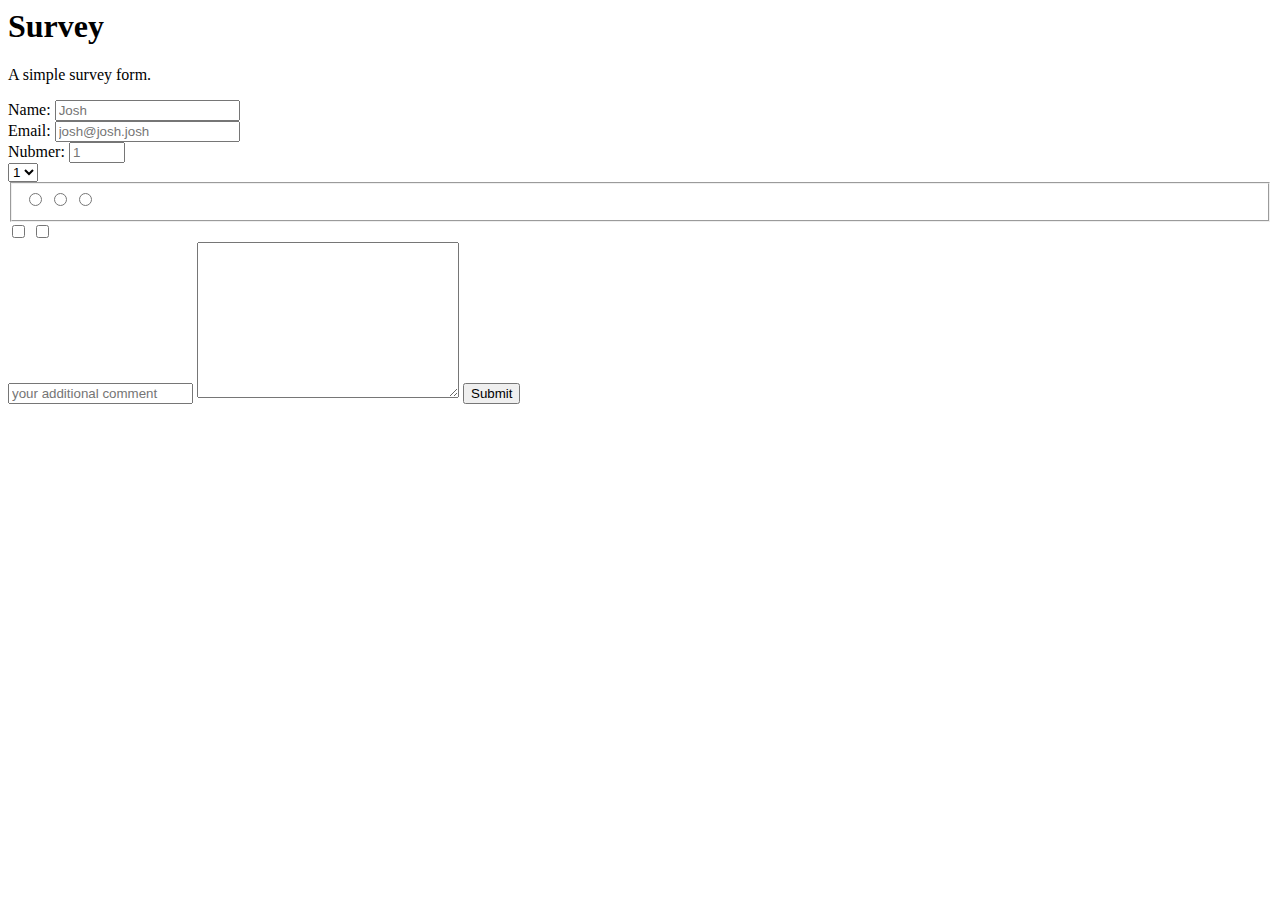
<file: html/form.html>
<html lang="en">

<head>
  <meta charset="UTF-8">
  <meta http-equiv="X-UA-Compatible" content="IE=edge">
  <meta name="viewport" content="width=device-width, initial-scale=1.0">
  <title>Form</title>
</head>

<body>
  <h1 id="title">Survey</h1>

  <p id="description">A simple survey form.</p>

  <form action="" id="survey-form">

    <label for="name" id="name-label">
      Name:
      <input type="text" name="name" id="name" placeholder="Josh" required>
    </label><br>
    <label for="email" id="email-label">
      Email:
      <input type="email" name="email" id="email" placeholder="josh@josh.josh" required>
    </label><br>
    <label for="nubmer" id="number-label">
      Nubmer:
      <input type="number" name="number" id="number" min="0" max="10" placeholder="1" required>
    </label><br>


    <select name="" id="dropdown">
      <option value="1">1</option>
      <option value="2">2</option>
    </select>

    <fieldset>
      <input type="radio" name="group1" id="1" value="1">
      <input type="radio" name="group1" id="2" value="2">
      <input type="radio" name="group1" id="3" value="3">
    </fieldset>

    <input type="checkbox" name="ck1" id="ck1" value="1">
    <input type="checkbox" name="ck2" id="ck2" value="2">
    <br>
    <input type="textarea" placeholder="your additional comment">
    <textarea name="comment" id="comment" cols="30" rows="10"></textarea>
    <button id="submit" formaction="submit">Submit</button>
  </form>
</body>

</html>
</file>
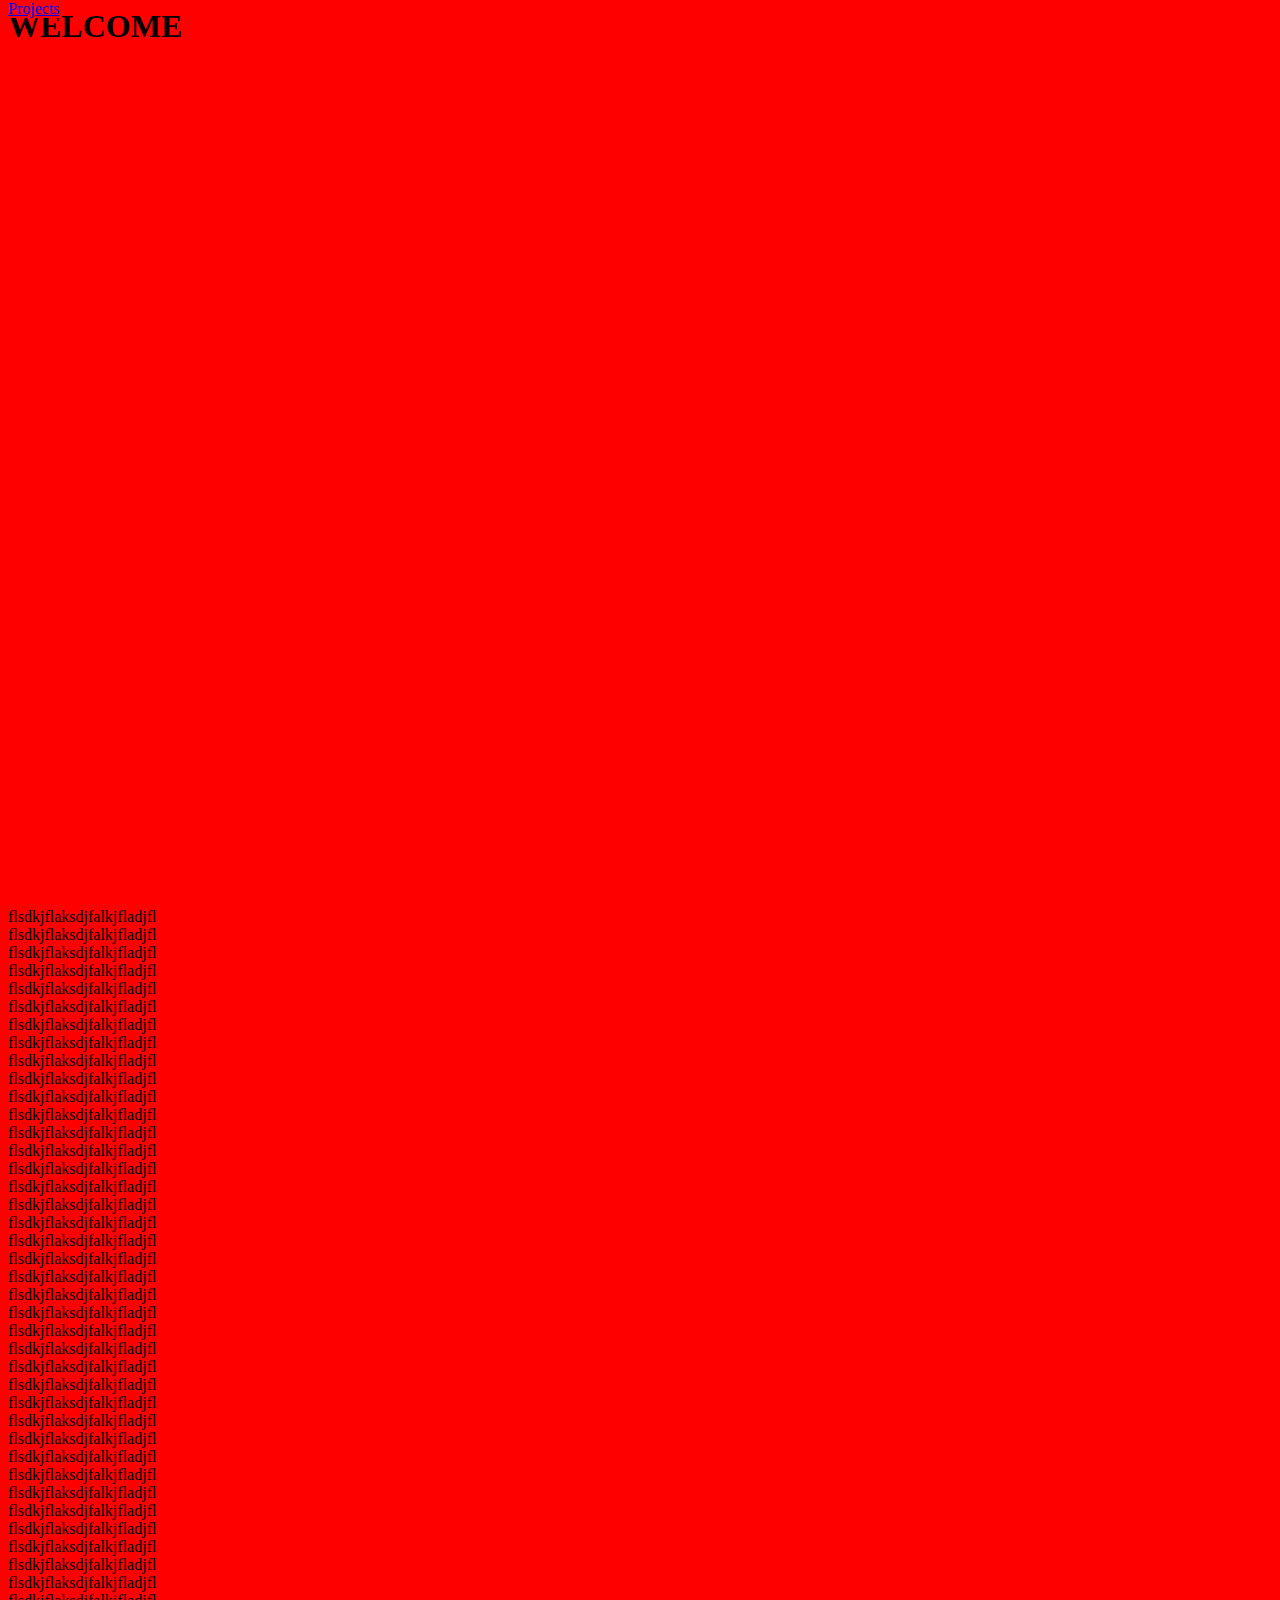
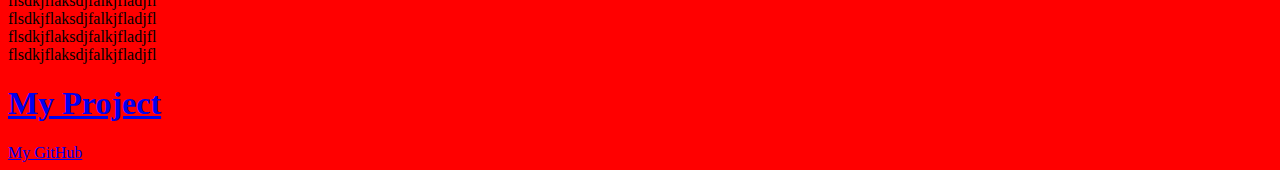
<file: html/portfolio.html>
<html lang="en">

<head>
  <meta charset="UTF-8">
  <meta http-equiv="X-UA-Compatible" content="IE=edge">
  <meta name="viewport" content="width=device-width, initial-scale=1.0">
  <title>Document</title>
</head>

<body>
  <nav id="navbar">
    <a href="#projects">Projects</a>
  </nav>

  <section id="welcome-section">
    <h1>WELCOME</h1>
  </section>

flsdkjflaksdjfalkjfladjfl<br>flsdkjflaksdjfalkjfladjfl<br>
flsdkjflaksdjfalkjfladjfl<br>flsdkjflaksdjfalkjfladjfl<br>
flsdkjflaksdjfalkjfladjfl<br>flsdkjflaksdjfalkjfladjfl<br>
flsdkjflaksdjfalkjfladjfl<br>flsdkjflaksdjfalkjfladjfl<br>
flsdkjflaksdjfalkjfladjfl<br>flsdkjflaksdjfalkjfladjfl<br>
flsdkjflaksdjfalkjfladjfl<br>flsdkjflaksdjfalkjfladjfl<br>
flsdkjflaksdjfalkjfladjfl<br>  flsdkjflaksdjfalkjfladjfl<br>
flsdkjflaksdjfalkjfladjfl<br>flsdkjflaksdjfalkjfladjfl<br>
flsdkjflaksdjfalkjfladjfl<br>flsdkjflaksdjfalkjfladjfl<br>
flsdkjflaksdjfalkjfladjfl<br>flsdkjflaksdjfalkjfladjfl<br>
flsdkjflaksdjfalkjfladjfl<br>flsdkjflaksdjfalkjfladjfl<br>
flsdkjflaksdjfalkjfladjfl<br>flsdkjflaksdjfalkjfladjfl<br>
flsdkjflaksdjfalkjfladjfl<br>flsdkjflaksdjfalkjfladjfl<br>
flsdkjflaksdjfalkjfladjfl<br>  flsdkjflaksdjfalkjfladjfl<br>
flsdkjflaksdjfalkjfladjfl<br>flsdkjflaksdjfalkjfladjfl<br>
flsdkjflaksdjfalkjfladjfl<br>flsdkjflaksdjfalkjfladjfl<br>
flsdkjflaksdjfalkjfladjfl<br>flsdkjflaksdjfalkjfladjfl<br>
flsdkjflaksdjfalkjfladjfl<br>flsdkjflaksdjfalkjfladjfl<br>
flsdkjflaksdjfalkjfladjfl<br>flsdkjflaksdjfalkjfladjfl<br>
flsdkjflaksdjfalkjfladjfl<br>flsdkjflaksdjfalkjfladjfl<br>
flsdkjflaksdjfalkjfladjfl<br>  flsdkjflaksdjfalkjfladjfl<br>

  <section id="projects">
    <h1 class="project-title"><a
        href="https://www.freecodecamp.org/learn/responsive-web-design/responsive-web-design-projects/build-a-personal-portfolio-webpage">My
        Project</a></h1>
    <a href="https://github.com/zcysxy" id="profile-link" target="_blank">My GitHub</a>
  </section>
</body>

<style>
  @media (min-width: 500px) {
    * {
      background-color: red;
    }
  }

  #welcome-section {
    height: 100vh;
  }

  #navbar {
    position: fixed;
    top: 0;
  }
</style>

</html>
</file>
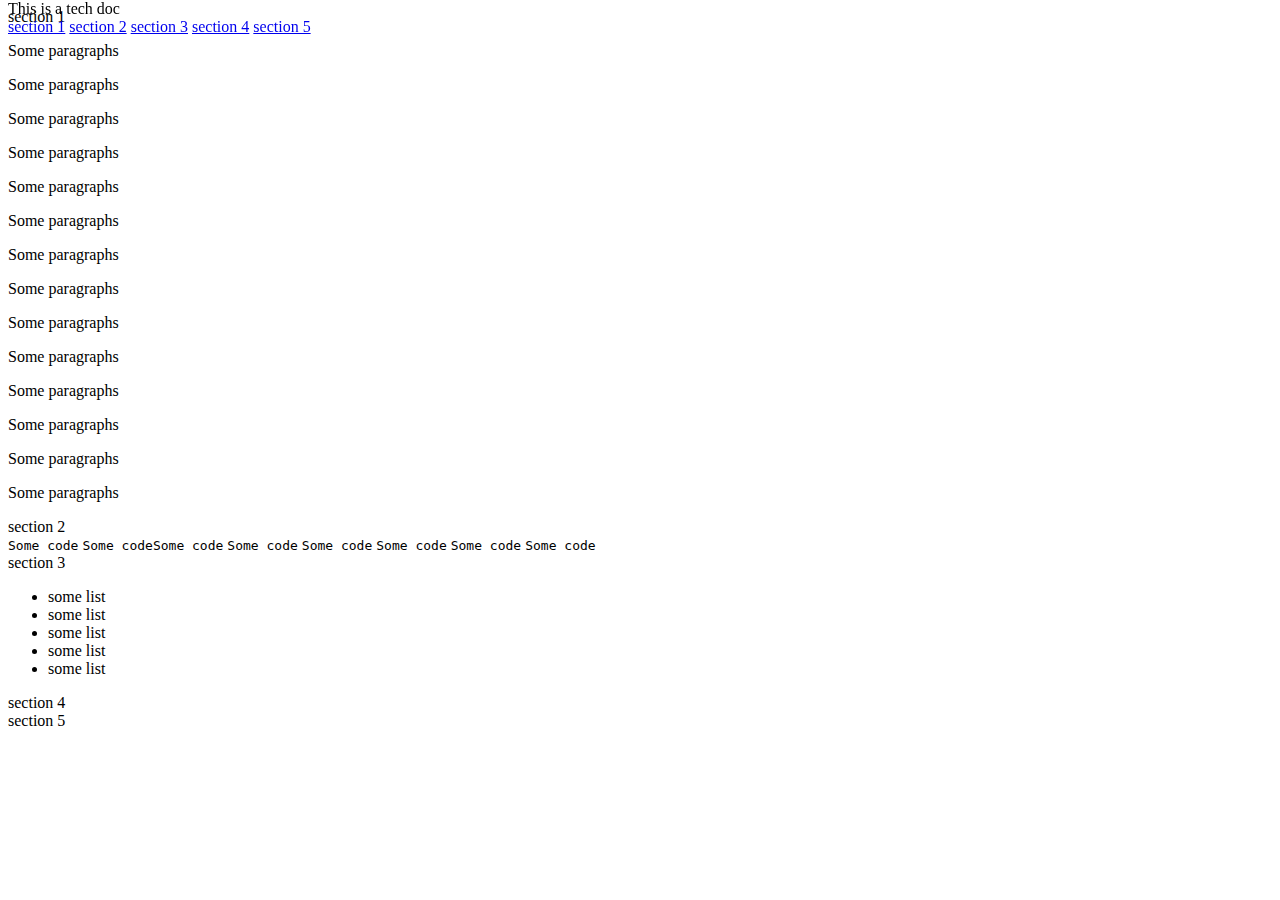
<file: html/tech-doc-page.html>
<html lang="en">

<head>
  <meta charset="UTF-8">
  <meta http-equiv="X-UA-Compatible" content="IE=edge">
  <meta name="viewport" content="width=device-width, initial-scale=1.0">
  <title>Document</title>
</head>

<body>
  <nav id="navbar">
    <header>This is a tech doc</header>
    <a href="#section_1" class="nav-link">section 1</a>
    <a href="#section_2" class="nav-link">section 2</a>
    <a href="#section_3" class="nav-link">section 3</a>
    <a href="#section_4" class="nav-link">section 4</a>
    <a href="#section_5" class="nav-link">section 5</a>
  </nav>

  <main id="main-doc">
    <section id="section_1" class="main-section">
      <header>section 1</header>
      <p>Some paragraphs</p>
      <p>Some paragraphs</p>
      <p>Some paragraphs</p>
      <p>Some paragraphs</p>
      <p>Some paragraphs</p>
      <p>Some paragraphs</p>
      <p>Some paragraphs</p>
      <p>Some paragraphs</p>
      <p>Some paragraphs</p>
      <p>Some paragraphs</p>
      <p>Some paragraphs</p>
      <p>Some paragraphs</p>
      <p>Some paragraphs</p>
      <p>Some paragraphs</p>
    </section>

    <section id="section_2" class="main-section">
      <header>section 2</header>
      <code>Some code</code>
      <code>Some code</code><code>Some code</code>
      <code>Some code</code>
      <code>Some code</code>
      <code>Some code</code>
      <code>Some code</code>
      <code>Some code</code>
    </section>

    <section id="section_3" class="main-section">
      <header>section 3</header>
      <ul>
        <li>some list</li>
        <li>some list</li>
        <li>some list</li>
        <li>some list</li>
        <li>some list</li>
      </ul>
    </section>
    <section id="section_4" class="main-section">
      <header>section 4</header>
    </section>
    <section id="section_5" class="main-section">
      <header>section 5</header>
    </section>
  </main>
</body>


<style>
  #navbar {
    position: fixed;
    top: 0;
  }

  @media (max-width: 400px) {
    #navbar {
      position: fixed;
      left: 0;
      width: 10px;
    }
  }
</style>

</html>
</file>
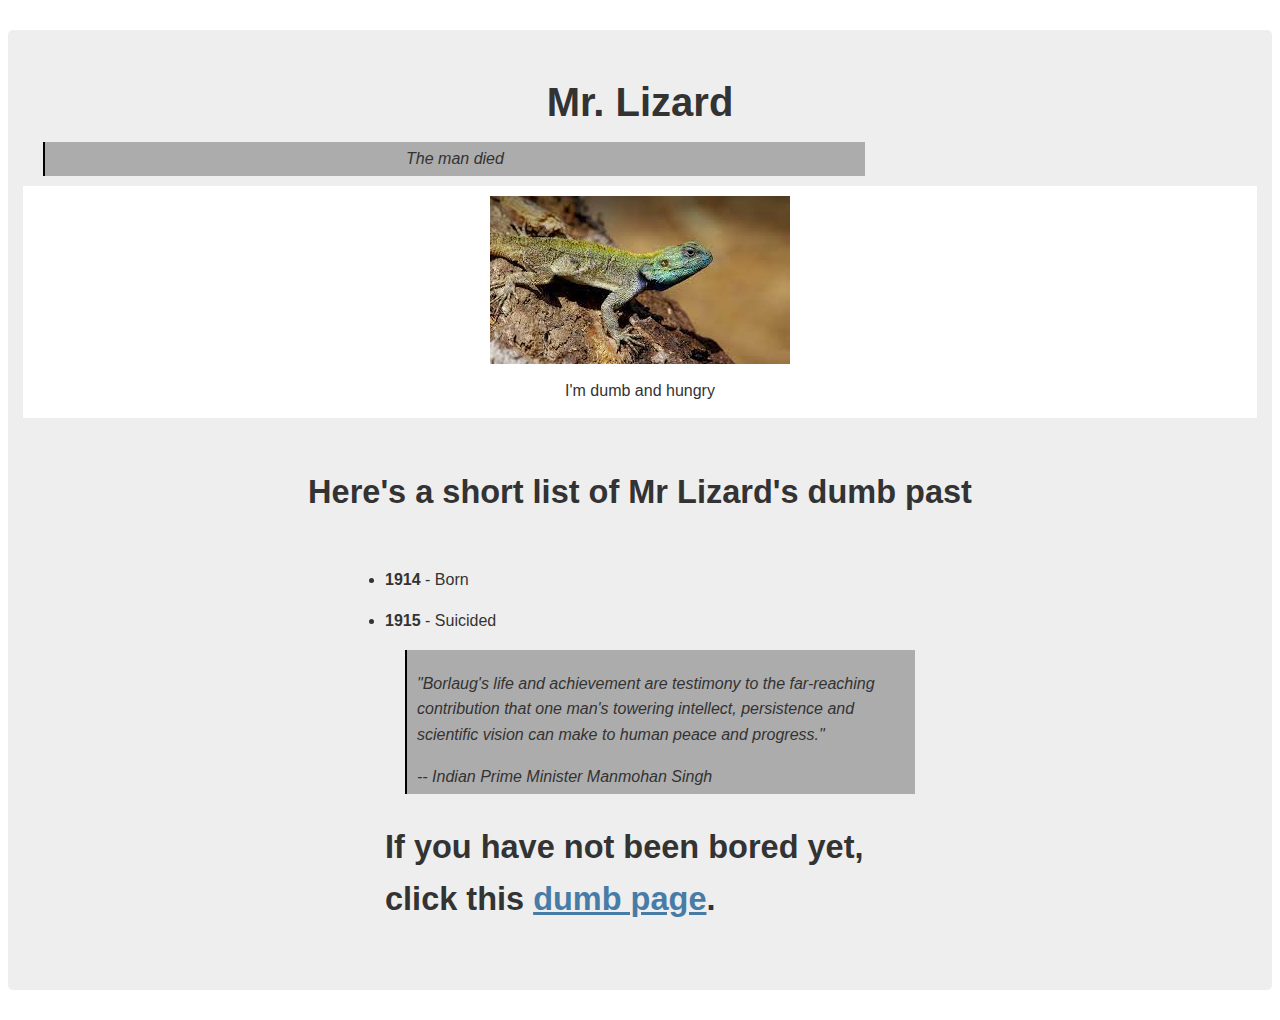
<file: html/tribute.html>
<!DOCTYPE html>
<html lang="en">
<head>
    <link rel="stylesheet" href="tribute.css">
    <meta charset="UTF-8">
    <meta http-equiv="X-UA-Compatible" content="IE=edge">
    <meta name="viewport" content="width=device-width, initial-scale=1.0">
    <title>Document</title>
</head>
<body>
<main id="main">
    <h1 id="title">Mr. Lizard</h1>
    <blockquote>The man died</blockquote>
    <figure id="img-div">
      <img
        id="image"
        src="[data-uri]"
        alt="ZIIIIS"
      />
      <figcaption id="img-caption">
        I'm dumb and hungry
      </figcaption>
    </figure>

    <section id="tribute-info">
      <h2 id="headline">Here's a short list of Mr Lizard's dumb past</h2>
      <ul>
        <li><strong>1914</strong> - Born</li>
        <li><strong>1915</strong> - Suicided</li>
      <blockquote
        cite="http://news.rediff.com/report/2009/sep/14/pm-pays-tribute-to-father-of-green-revolution-borlaug.htm"
      >
        <p>
          "Borlaug's life and achievement are testimony to the far-reaching
          contribution that one man's towering intellect, persistence and
          scientific vision can make to human peace and progress."
        </p>
        <cite>-- Indian Prime Minister Manmohan Singh</cite>
      </blockquote>
      <h2>
        If you have not been bored yet, click this
        <a
          id="tribute-link"
          href="https://en.wikipedia.org/wiki/Lizard"
          target="_blank"
          >dumb page</a
        >.
      </h2>
    </section>
  </main>
</body>
</html>
</file>
<file: html/tribute.css>
html {
  /* Setting a base font size of 10px give us easier rem calculations
       Info: 1rem === 10px, 1.5rem === 15px, 2rem === 20px and so forth
     */
  font-size: 10px;
}

blockquote {
  background-color: rgb(173, 172, 172);
  padding: 5px 10px 5px 10px;
  border-left: 2px solid black;
  font-style: italic;
  max-width: 800px;
  margin: 10px 20px 10px 20px;
}

body {
  /* Native font stack https://getbootstrap.com/docs/4.2/content/reboot/#native-font-stack */
  font-family: -apple-system, BlinkMacSystemFont, "Segoe UI", "Roboto",
    "Helvetica Neue", Arial, sans-serif;
  font-size: 1.6rem;
  line-height: 1.5;
  text-align: center;
  color: #333;
  margin: 0;
}

h1 {
  font-size: 4rem;
  margin-bottom: 0;
}

h2 {
  font-size: 3.25rem;
}


#main {
  margin: 30px 8px;
  padding: 15px;
  border-radius: 5px;
  background: #eee;
}

img {
  max-width: 100%;
  display: block;
  margin: auto;
}

#img-div {
  background: white;
  padding: 10px;
  margin: 0;
}

#img-caption {
  margin: 15px 0 5px 0;
}

#headline {
  margin: 50px 0;
  text-align: center;
}

ul {
  max-width: 550px;
  margin: 0 auto 50px auto;
  text-align: left;
  line-height: 1.6;
}

li {
  margin: 16px 0;
}

a {
  color: #477ca7;
}

a:visited {
  color: #74638f;
}

@media (max-width: 460px) {
  h1 {
    font-size: 3.5rem;
    line-height: 1.2;
  }
  #img-caption {
    font-size: 1.4rem;
  }
}
</file>
